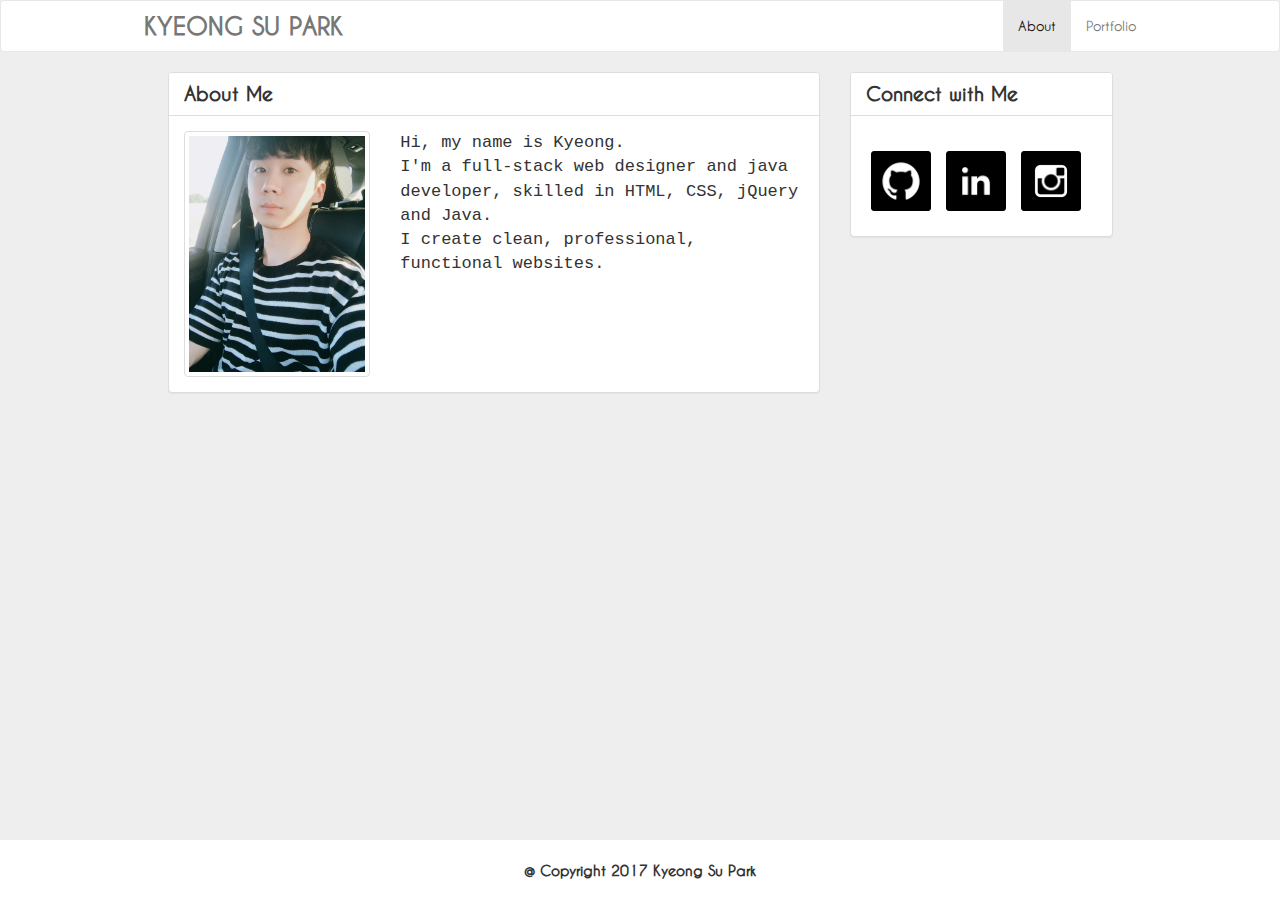
<file: about.html>
<!DOCTYPE html>
<html lang="en">
  <head>
    <meta charset="utf-8">
    <meta http-equiv="X-UA-Compatible" content="IE=edge">
    <meta name="viewport" content="width=device-width, initial-scale=1">

    <title>Kyeong Su Park | About</title>

    <link rel="stylesheet" href="https://maxcdn.bootstrapcdn.com/bootstrap/3.3.7/css/bootstrap.min.css" integrity="sha384-BVYiiSIFeK1dGmJRAkycuHAHRg32OmUcww7on3RYdg4Va+PmSTsz/K68vbdEjh4u" crossorigin="anonymous">
    <link rel="stylesheet" type="text/css" href="assets/css/style.css">
  </head>
  <body>
	<nav class="navbar navbar-default navbar-custom">
  		<div class="container-fluid">
		    <div class="navbar-header">
		      <a class="navbar-brand title" href="index.html">Kyeong Su Park</a>
		    </div>
		    <ul class="nav navbar-nav navbar-right">
		      <li class="active"><a href="about.html">About</a></li>
		      <li><a href="portfolio.html">Portfolio</a></li>
		    </ul>
  		</div>
	</nav>

	<div class="container">
	    <div class="row">
	    			  <div class="col-md-1">
		  </div>
	      <div class="col-md-7">
	        <div class="panel panel-default">
	          <div class="panel-heading panel-heading-custom">
	            <h3 class="panel-title">About Me</h3>
	          </div>
	          <div class="panel-body">
	            <div class="row">
	            	<div class="col-md-4">
						<a href="#" class="thumbnail">
      						<img src="assets/images/profile.jpg" alt="...">
    					</a>
	            	</div>
	            	<div class="col-md-8">
						<p id="introduce">
							Hi, my name is Kyeong.<br>
							I'm a full-stack web designer and java developer, skilled in HTML, CSS, jQuery and Java.<br>
							I create clean, professional, functional websites.
						</p>
	            	</div>
	            </div>
	          </div>
	        </div>
	      </div>

	      <div class="col-md-3">
	        <div class="panel panel-default">
	          <div class="panel-heading panel-heading-custom">
	            <h3 class="panel-title">Connect with Me</h3>
	          </div>
	          <div class="panel-body aside">
	            <p>
					<a href="https://github.com/ksp499">
						<img src="assets/images/github-icon.png" width="60px" height="60px">
					</a>
					<a href="https://www.linkedin.com/in/kyeong-park-90/">
						<img src="assets/images/linkedin-icon.png" width="60px" height="60px">
					</a>
					<a href="https://www.instagram.com/dypk.90">
						<img src="assets/images/instagram-icon.png" width="60px" height="60px">
					</a>
				</p>
	          </div>
	        </div>
	      </div>
	    </div>
	</div>
	
	<footer class="index-footer">
		<div class="container">
			<p class="text-muted"> @ Copyright 2017 Kyeong Su Park </p>
		</div>
	</footer>

  </body>
</html>
</file>
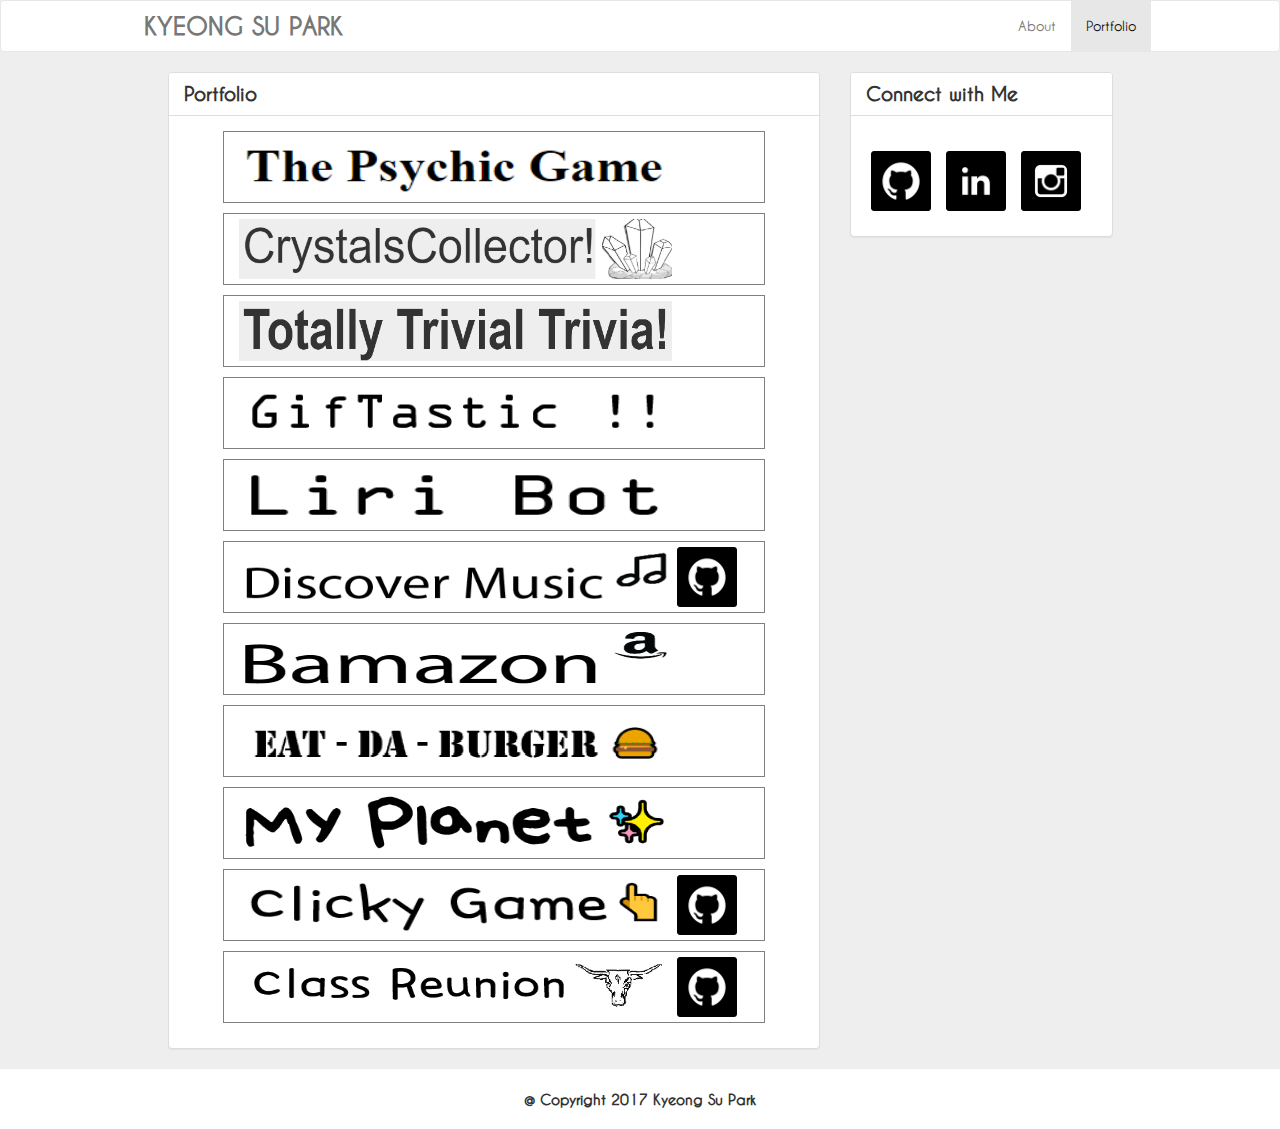
<file: portfolio.html>
<!DOCTYPE html>
<html lang="en">
  <head>
    <meta charset="utf-8">
    <meta http-equiv="X-UA-Compatible" content="IE=edge">
    <meta name="viewport" content="width=device-width, initial-scale=1">

    <title>Kyeong Su Park | Portfolio</title>

    <link rel="stylesheet" href="https://maxcdn.bootstrapcdn.com/bootstrap/3.3.7/css/bootstrap.min.css" integrity="sha384-BVYiiSIFeK1dGmJRAkycuHAHRg32OmUcww7on3RYdg4Va+PmSTsz/K68vbdEjh4u" crossorigin="anonymous">
    <link rel="stylesheet" type="text/css" href="assets/css/style.css">
  </head>
  <body>
    <nav class="navbar navbar-default navbar-custom">
        <div class="container-fluid">
          <div class="navbar-header">
            <a class="navbar-brand" href="index.html">Kyeong Su Park</a>
          </div>
          <ul class="nav navbar-nav navbar-right">
            <li><a href="about.html">About</a></li>
            <li class="active"><a href="portfolio.html">Portfolio</a></li>
          </ul>
        </div>
    </nav>

    <div class="container">
      <div class="row">
              <div class="col-md-1">
      </div>
        <div class="col-md-7">
          <div class="panel panel-default">
            <div class="panel-heading panel-heading-custom">
              <h3 class="panel-title">Portfolio</h3>
            </div>
            <div class="panel-body images">

              <div class="row">
                <div class="col-md-1">
                </div>
                <div class="col-md-10 image-div">
                  <a href="https://github.com/ksp499/Psychic-Game" class="">
                  <img class="img img_one" src="assets/images/psychic-game-title.png" />
                  </a>
                </div>
                <div class="col-md-1">
                </div>
              </div>

              <div class="row">
                <div class="col-md-1">
                </div>
                <div class="col-md-10 image-div">
                  <a href="https://github.com/ksp499/Crystals-Collector" class="">
                  <img class="img img_one" src="assets/images/crystals-collector-title.png" />
                  </a>
                </div>
                <div class="col-md-1">
                </div>
              </div>

              <div class="row">
                <div class="col-md-1">
                </div>
                <div class="col-md-10 image-div">
                  <a href="https://github.com/ksp499/TriviaGame" class="">
                  <img class="img img_one" src="assets/images/trivia-game-title.png" />
                  </a>
                </div>
                <div class="col-md-1">
                </div>
              </div>

              <div class="row">
                <div class="col-md-1">
                </div>
                <div class="col-md-10 image-div">
                  <a href="https://github.com/ksp499/GifTastic" class="">
                  <img class="img img_one" src="assets/images/giftastic-title.png" />
                  </a>
                </div>
                <div class="col-md-1">
                </div>
              </div>

              <div class="row">
                <div class="col-md-1">
                </div>
                <div class="col-md-10 image-div">
                  <a href="https://github.com/ksp499/liri-node-app" class="">
                  <img class="img img_one" src="assets/images/liribot-title.png" />
                  </a>
                </div>
                <div class="col-md-1">
                </div>
              </div>

              <div class="row">
                <div class="col-md-1">
                </div>
                <div class="col-md-10 image-div">
                  <a href="https://ksp499.github.io/Discover-Music/" class="">
                  <img class="img img_one" src="assets/images/discover-music-title.png" />
                  </a>
                  <a href="https://github.com/ksp499/Discover-Music">
                    <img src="assets/images/github-icon.png" width="60px" height="60px">
                  </a>
                </div>
                <div class="col-md-1">
                </div>
              </div>

              <div class="row">
                <div class="col-md-1">
                </div>
                <div class="col-md-10 image-div">
                  <a href="https://github.com/ksp499/Bamazon" class="">
                  <img class="img img_one" src="assets/images/bamazon-title.png" />
                  </a>
                </div>
                <div class="col-md-1">
                </div>
              </div>

              <div class="row">
                <div class="col-md-1">
                </div>
                <div class="col-md-10 image-div">
                  <a href="https://github.com/ksp499/Eat-Da-Burger" class="">
                  <img class="img img_one" src="assets/images/burger-title.png" />
                  </a>
                </div>
                <div class="col-md-1">
                </div>
              </div>

              <div class="row">
                <div class="col-md-1">
                </div>
                <div class="col-md-10 image-div">
                  <a href="https://github.com/ksp499/My-Planet" class="">
                  <img class="img img_one" src="assets/images/my-planet-title.png" />
                  </a>
                </div>
                <div class="col-md-1">
                </div>
              </div>

              <div class="row">
                <div class="col-md-1">
                </div>
                <div class="col-md-10 image-div">
                  <a href="https://ancient-beyond-74040.herokuapp.com/" class="">
                  <img class="img img_one" src="assets/images/clicky-game-title.png" />
                  </a>
                  <a href="https://github.com/ksp499/clicky-game">
                    <img src="assets/images/github-icon.png" width="60px" height="60px">
                  </a>
                </div>
                <div class="col-md-1">
                </div>
              </div>

              <div class="row">
                <div class="col-md-1">
                </div>
                <div class="col-md-10 image-div">
                  <a href="https://class-reunion.herokuapp.com/" class="">
                  <img class="img img_one" src="assets/images/class-reunion-title.png" />
                  </a>
                  <a href="https://github.com/ksp499/ClassReunionv2">
                    <img src="assets/images/github-icon.png" width="60px" height="60px">
                  </a>
                </div>
                <div class="col-md-1">
                </div>
              </div>

            </div>
          </div>
        </div>

        <div class="col-md-3">
          <div class="panel panel-default">
            <div class="panel-heading panel-heading-custom">
              <h3 class="panel-title">Connect with Me</h3>
            </div>
            <div class="panel-body aside">
              <p>
          <a href="https://github.com/ksp499">
            <img src="assets/images/github-icon.png" width="60px" height="60px">
          </a>
          <a href="https://www.linkedin.com/in/kyeong-park-90/">
            <img src="assets/images/linkedin-icon.png" width="60px" height="60px">
          </a>
          <a href="https://www.instagram.com/dypk.90">
            <img src="assets/images/instagram-icon.png" width="60px" height="60px">
          </a>
        </p>
            </div>
          </div>
        </div>
      </div>
  </div>

  <footer class="footer">
    <div class="container">
      <p class="text-muted"> @ Copyright 2017 Kyeong Su Park </p>
    </div>
  </footer>

  </body>
</html>
</file>
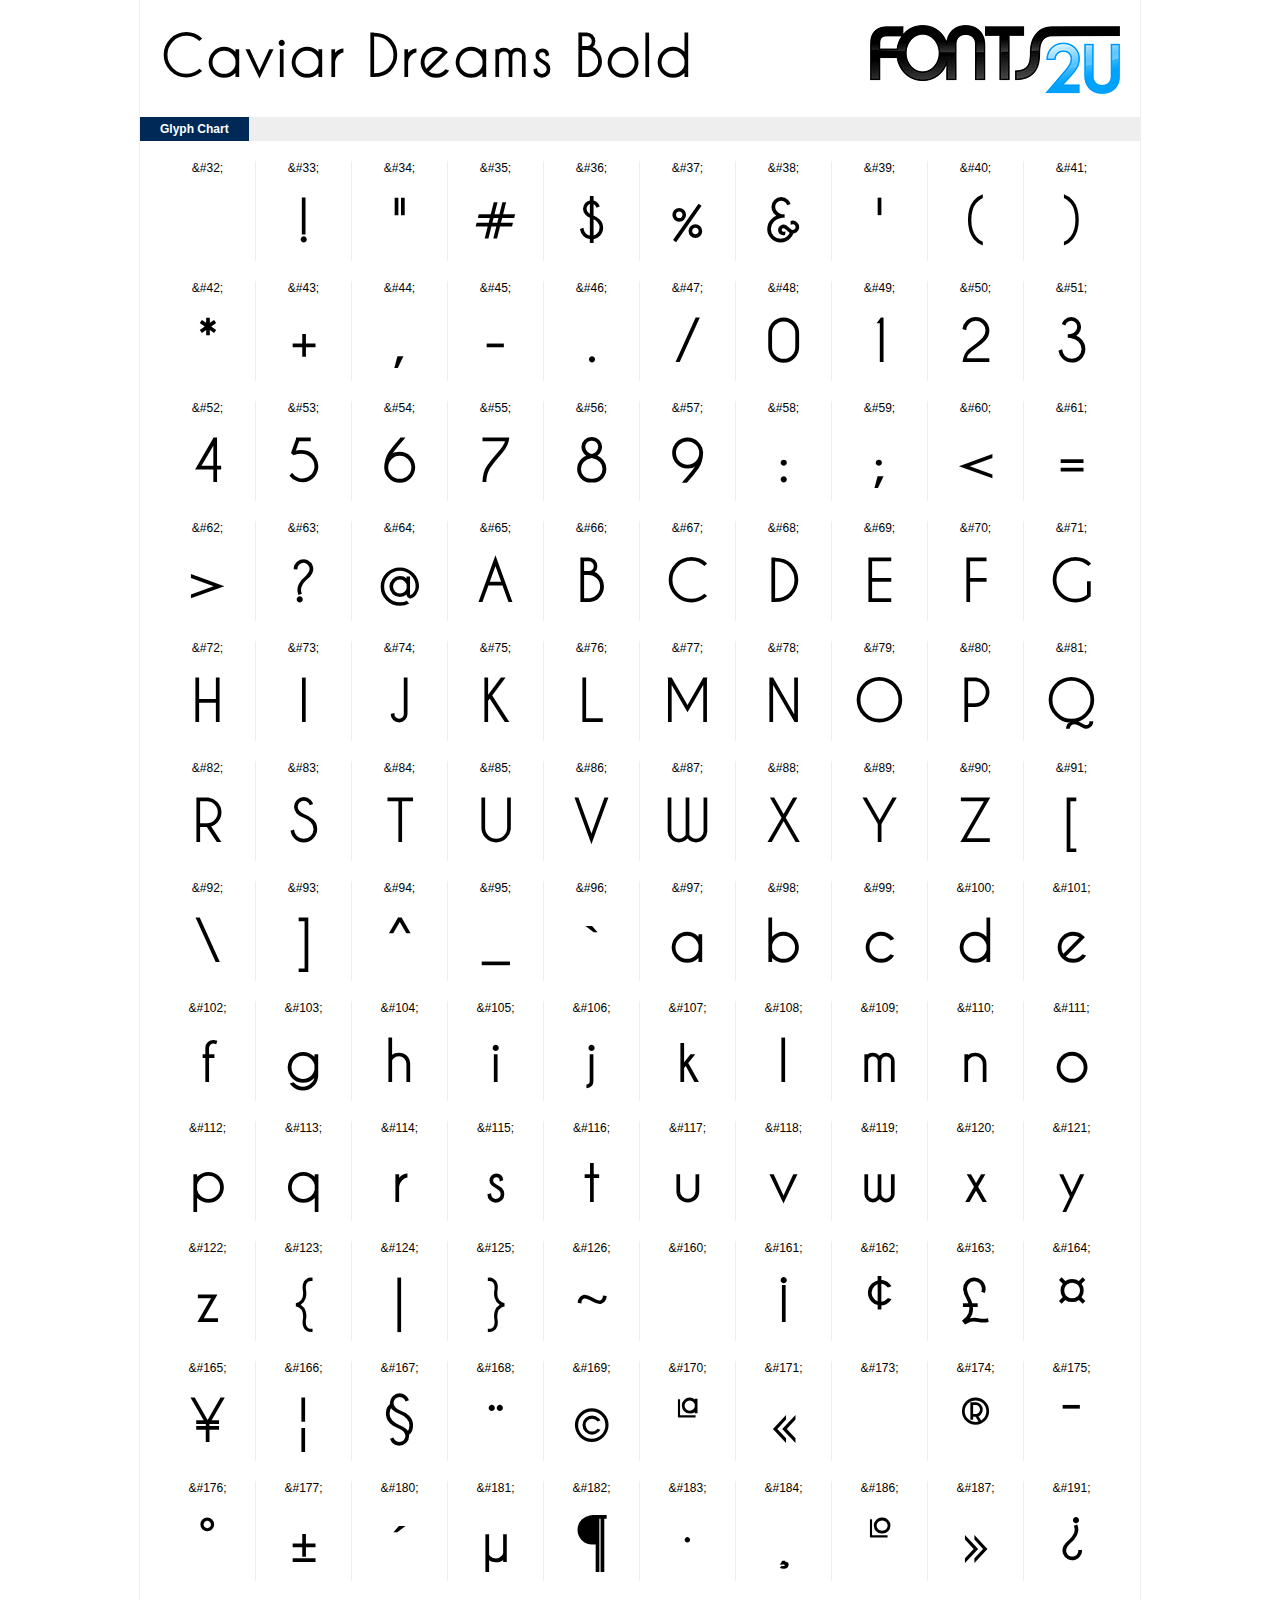
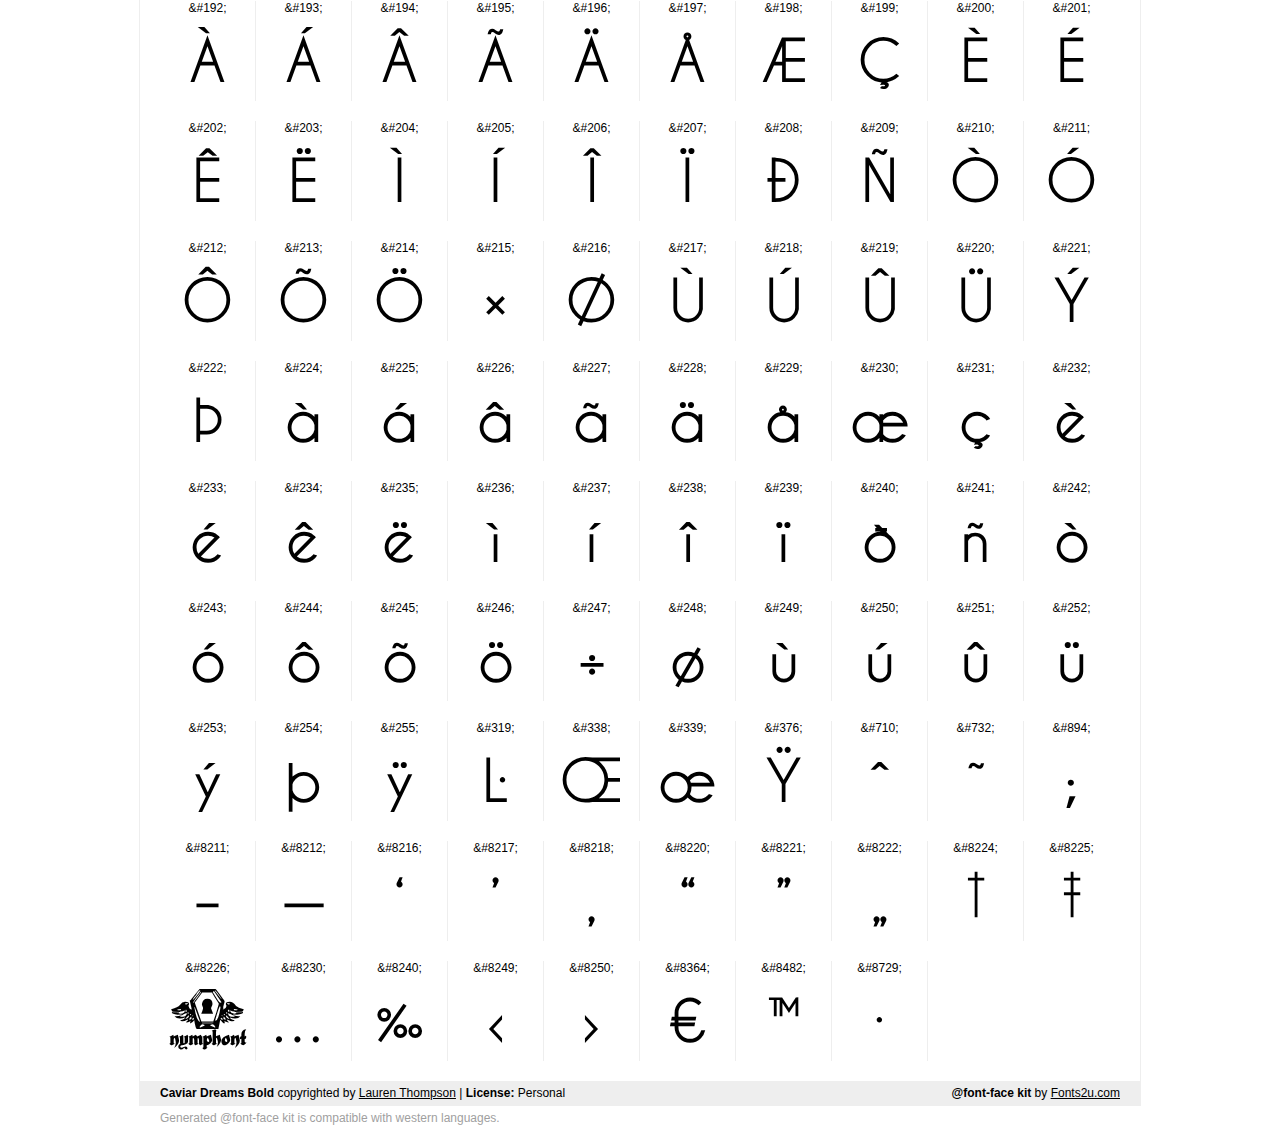
<file: assets/caviar_dreams_bold/Caviar_Dreams_Bold/demo.html>
﻿<!DOCTYPE html PUBLIC "-//W3C//DTD XHTML 1.0 Strict//EN" "http://www.w3.org/TR/xhtml1/DTD/xhtml1-strict.dtd"> 

<html xmlns="http://www.w3.org/1999/xhtml"> 

  <head> 

    <title>Caviar Dreams Bold @font-face kit sample</title> 
    <meta http-equiv="Content-Type" content="text/html; charset=utf-8" />
    
    <style media="screen" type="text/css">/*<![CDATA[*/@import 'stylesheet.css';/*]]>*/</style>
    <style media="screen" type="text/css">/*<![CDATA[*/@import 'demo-files/demo.css';/*]]>*/</style>
    <style type="text/css">#title,#glyphs p{font-family:"Caviar Dreams Bold"}</style>

 </head> 
 
<body> 

	<div id="wrapper">
		<div id="title">
			Caviar Dreams Bold		</div>
		<div id="logo">
			<a href="http://www.fonts2u.com" target="_blank"><img src="demo-files/fonts2u_logo.gif" width="250" height="69" alt="Fonts2u.com logo" /></a>
		</div>
		<div class="clr"></div>

		<div id="menu">
			<ul>
				<li class="selected"><a href="#glyphs">Glyph Chart</a></li>
			<ul>
			<div class="clr"></div>
		</div>

		<div id="content">
			
			<div id="glyphs">
				﻿<div class="g">&amp;#32;<p> </p></div>﻿<div class="g">&amp;#33;<p>!</p></div>﻿<div class="g">&amp;#34;<p>"</p></div>﻿<div class="g">&amp;#35;<p>#</p></div>﻿<div class="g">&amp;#36;<p>$</p></div>﻿<div class="g">&amp;#37;<p>%</p></div>﻿<div class="g">&amp;#38;<p>&</p></div>﻿<div class="g">&amp;#39;<p>'</p></div>﻿<div class="g">&amp;#40;<p>(</p></div>﻿<div class="g noborder">&amp;#41;<p>)</p></div><div class="clr"></div>﻿<div class="g">&amp;#42;<p>*</p></div>﻿<div class="g">&amp;#43;<p>+</p></div>﻿<div class="g">&amp;#44;<p>,</p></div>﻿<div class="g">&amp;#45;<p>-</p></div>﻿<div class="g">&amp;#46;<p>.</p></div>﻿<div class="g">&amp;#47;<p>/</p></div>﻿<div class="g">&amp;#48;<p>0</p></div>﻿<div class="g">&amp;#49;<p>1</p></div>﻿<div class="g">&amp;#50;<p>2</p></div>﻿<div class="g noborder">&amp;#51;<p>3</p></div><div class="clr"></div>﻿<div class="g">&amp;#52;<p>4</p></div>﻿<div class="g">&amp;#53;<p>5</p></div>﻿<div class="g">&amp;#54;<p>6</p></div>﻿<div class="g">&amp;#55;<p>7</p></div>﻿<div class="g">&amp;#56;<p>8</p></div>﻿<div class="g">&amp;#57;<p>9</p></div>﻿<div class="g">&amp;#58;<p>:</p></div>﻿<div class="g">&amp;#59;<p>;</p></div>﻿<div class="g">&amp;#60;<p><</p></div>﻿<div class="g noborder">&amp;#61;<p>=</p></div><div class="clr"></div>﻿<div class="g">&amp;#62;<p>></p></div>﻿<div class="g">&amp;#63;<p>?</p></div>﻿<div class="g">&amp;#64;<p>@</p></div>﻿<div class="g">&amp;#65;<p>A</p></div>﻿<div class="g">&amp;#66;<p>B</p></div>﻿<div class="g">&amp;#67;<p>C</p></div>﻿<div class="g">&amp;#68;<p>D</p></div>﻿<div class="g">&amp;#69;<p>E</p></div>﻿<div class="g">&amp;#70;<p>F</p></div>﻿<div class="g noborder">&amp;#71;<p>G</p></div><div class="clr"></div>﻿<div class="g">&amp;#72;<p>H</p></div>﻿<div class="g">&amp;#73;<p>I</p></div>﻿<div class="g">&amp;#74;<p>J</p></div>﻿<div class="g">&amp;#75;<p>K</p></div>﻿<div class="g">&amp;#76;<p>L</p></div>﻿<div class="g">&amp;#77;<p>M</p></div>﻿<div class="g">&amp;#78;<p>N</p></div>﻿<div class="g">&amp;#79;<p>O</p></div>﻿<div class="g">&amp;#80;<p>P</p></div>﻿<div class="g noborder">&amp;#81;<p>Q</p></div><div class="clr"></div>﻿<div class="g">&amp;#82;<p>R</p></div>﻿<div class="g">&amp;#83;<p>S</p></div>﻿<div class="g">&amp;#84;<p>T</p></div>﻿<div class="g">&amp;#85;<p>U</p></div>﻿<div class="g">&amp;#86;<p>V</p></div>﻿<div class="g">&amp;#87;<p>W</p></div>﻿<div class="g">&amp;#88;<p>X</p></div>﻿<div class="g">&amp;#89;<p>Y</p></div>﻿<div class="g">&amp;#90;<p>Z</p></div>﻿<div class="g noborder">&amp;#91;<p>[</p></div><div class="clr"></div>﻿<div class="g">&amp;#92;<p>\</p></div>﻿<div class="g">&amp;#93;<p>]</p></div>﻿<div class="g">&amp;#94;<p>^</p></div>﻿<div class="g">&amp;#95;<p>_</p></div>﻿<div class="g">&amp;#96;<p>`</p></div>﻿<div class="g">&amp;#97;<p>a</p></div>﻿<div class="g">&amp;#98;<p>b</p></div>﻿<div class="g">&amp;#99;<p>c</p></div>﻿<div class="g">&amp;#100;<p>d</p></div>﻿<div class="g noborder">&amp;#101;<p>e</p></div><div class="clr"></div>﻿<div class="g">&amp;#102;<p>f</p></div>﻿<div class="g">&amp;#103;<p>g</p></div>﻿<div class="g">&amp;#104;<p>h</p></div>﻿<div class="g">&amp;#105;<p>i</p></div>﻿<div class="g">&amp;#106;<p>j</p></div>﻿<div class="g">&amp;#107;<p>k</p></div>﻿<div class="g">&amp;#108;<p>l</p></div>﻿<div class="g">&amp;#109;<p>m</p></div>﻿<div class="g">&amp;#110;<p>n</p></div>﻿<div class="g noborder">&amp;#111;<p>o</p></div><div class="clr"></div>﻿<div class="g">&amp;#112;<p>p</p></div>﻿<div class="g">&amp;#113;<p>q</p></div>﻿<div class="g">&amp;#114;<p>r</p></div>﻿<div class="g">&amp;#115;<p>s</p></div>﻿<div class="g">&amp;#116;<p>t</p></div>﻿<div class="g">&amp;#117;<p>u</p></div>﻿<div class="g">&amp;#118;<p>v</p></div>﻿<div class="g">&amp;#119;<p>w</p></div>﻿<div class="g">&amp;#120;<p>x</p></div>﻿<div class="g noborder">&amp;#121;<p>y</p></div><div class="clr"></div>﻿<div class="g">&amp;#122;<p>z</p></div>﻿<div class="g">&amp;#123;<p>{</p></div>﻿<div class="g">&amp;#124;<p>|</p></div>﻿<div class="g">&amp;#125;<p>}</p></div>﻿<div class="g">&amp;#126;<p>~</p></div>﻿<div class="g">&amp;#160;<p> </p></div>﻿<div class="g">&amp;#161;<p>¡</p></div>﻿<div class="g">&amp;#162;<p>¢</p></div>﻿<div class="g">&amp;#163;<p>£</p></div>﻿<div class="g noborder">&amp;#164;<p>¤</p></div><div class="clr"></div>﻿<div class="g">&amp;#165;<p>¥</p></div>﻿<div class="g">&amp;#166;<p>¦</p></div>﻿<div class="g">&amp;#167;<p>§</p></div>﻿<div class="g">&amp;#168;<p>¨</p></div>﻿<div class="g">&amp;#169;<p>©</p></div>﻿<div class="g">&amp;#170;<p>ª</p></div>﻿<div class="g">&amp;#171;<p>«</p></div>﻿<div class="g">&amp;#173;<p>­</p></div>﻿<div class="g">&amp;#174;<p>®</p></div>﻿<div class="g noborder">&amp;#175;<p>¯</p></div><div class="clr"></div>﻿<div class="g">&amp;#176;<p>°</p></div>﻿<div class="g">&amp;#177;<p>±</p></div>﻿<div class="g">&amp;#180;<p>´</p></div>﻿<div class="g">&amp;#181;<p>µ</p></div>﻿<div class="g">&amp;#182;<p>¶</p></div>﻿<div class="g">&amp;#183;<p>·</p></div>﻿<div class="g">&amp;#184;<p>¸</p></div>﻿<div class="g">&amp;#186;<p>º</p></div>﻿<div class="g">&amp;#187;<p>»</p></div>﻿<div class="g noborder">&amp;#191;<p>¿</p></div><div class="clr"></div>﻿<div class="g">&amp;#192;<p>À</p></div>﻿<div class="g">&amp;#193;<p>Á</p></div>﻿<div class="g">&amp;#194;<p>Â</p></div>﻿<div class="g">&amp;#195;<p>Ã</p></div>﻿<div class="g">&amp;#196;<p>Ä</p></div>﻿<div class="g">&amp;#197;<p>Å</p></div>﻿<div class="g">&amp;#198;<p>Æ</p></div>﻿<div class="g">&amp;#199;<p>Ç</p></div>﻿<div class="g">&amp;#200;<p>È</p></div>﻿<div class="g noborder">&amp;#201;<p>É</p></div><div class="clr"></div>﻿<div class="g">&amp;#202;<p>Ê</p></div>﻿<div class="g">&amp;#203;<p>Ë</p></div>﻿<div class="g">&amp;#204;<p>Ì</p></div>﻿<div class="g">&amp;#205;<p>Í</p></div>﻿<div class="g">&amp;#206;<p>Î</p></div>﻿<div class="g">&amp;#207;<p>Ï</p></div>﻿<div class="g">&amp;#208;<p>Ð</p></div>﻿<div class="g">&amp;#209;<p>Ñ</p></div>﻿<div class="g">&amp;#210;<p>Ò</p></div>﻿<div class="g noborder">&amp;#211;<p>Ó</p></div><div class="clr"></div>﻿<div class="g">&amp;#212;<p>Ô</p></div>﻿<div class="g">&amp;#213;<p>Õ</p></div>﻿<div class="g">&amp;#214;<p>Ö</p></div>﻿<div class="g">&amp;#215;<p>×</p></div>﻿<div class="g">&amp;#216;<p>Ø</p></div>﻿<div class="g">&amp;#217;<p>Ù</p></div>﻿<div class="g">&amp;#218;<p>Ú</p></div>﻿<div class="g">&amp;#219;<p>Û</p></div>﻿<div class="g">&amp;#220;<p>Ü</p></div>﻿<div class="g noborder">&amp;#221;<p>Ý</p></div><div class="clr"></div>﻿<div class="g">&amp;#222;<p>Þ</p></div>﻿<div class="g">&amp;#224;<p>à</p></div>﻿<div class="g">&amp;#225;<p>á</p></div>﻿<div class="g">&amp;#226;<p>â</p></div>﻿<div class="g">&amp;#227;<p>ã</p></div>﻿<div class="g">&amp;#228;<p>ä</p></div>﻿<div class="g">&amp;#229;<p>å</p></div>﻿<div class="g">&amp;#230;<p>æ</p></div>﻿<div class="g">&amp;#231;<p>ç</p></div>﻿<div class="g noborder">&amp;#232;<p>è</p></div><div class="clr"></div>﻿<div class="g">&amp;#233;<p>é</p></div>﻿<div class="g">&amp;#234;<p>ê</p></div>﻿<div class="g">&amp;#235;<p>ë</p></div>﻿<div class="g">&amp;#236;<p>ì</p></div>﻿<div class="g">&amp;#237;<p>í</p></div>﻿<div class="g">&amp;#238;<p>î</p></div>﻿<div class="g">&amp;#239;<p>ï</p></div>﻿<div class="g">&amp;#240;<p>ð</p></div>﻿<div class="g">&amp;#241;<p>ñ</p></div>﻿<div class="g noborder">&amp;#242;<p>ò</p></div><div class="clr"></div>﻿<div class="g">&amp;#243;<p>ó</p></div>﻿<div class="g">&amp;#244;<p>ô</p></div>﻿<div class="g">&amp;#245;<p>õ</p></div>﻿<div class="g">&amp;#246;<p>ö</p></div>﻿<div class="g">&amp;#247;<p>÷</p></div>﻿<div class="g">&amp;#248;<p>ø</p></div>﻿<div class="g">&amp;#249;<p>ù</p></div>﻿<div class="g">&amp;#250;<p>ú</p></div>﻿<div class="g">&amp;#251;<p>û</p></div>﻿<div class="g noborder">&amp;#252;<p>ü</p></div><div class="clr"></div>﻿<div class="g">&amp;#253;<p>ý</p></div>﻿<div class="g">&amp;#254;<p>þ</p></div>﻿<div class="g">&amp;#255;<p>ÿ</p></div>﻿<div class="g">&amp;#319;<p>Ŀ</p></div>﻿<div class="g">&amp;#338;<p>Œ</p></div>﻿<div class="g">&amp;#339;<p>œ</p></div>﻿<div class="g">&amp;#376;<p>Ÿ</p></div>﻿<div class="g">&amp;#710;<p>ˆ</p></div>﻿<div class="g">&amp;#732;<p>˜</p></div>﻿<div class="g noborder">&amp;#894;<p>;</p></div><div class="clr"></div>﻿<div class="g">&amp;#8211;<p>–</p></div>﻿<div class="g">&amp;#8212;<p>—</p></div>﻿<div class="g">&amp;#8216;<p>‘</p></div>﻿<div class="g">&amp;#8217;<p>’</p></div>﻿<div class="g">&amp;#8218;<p>‚</p></div>﻿<div class="g">&amp;#8220;<p>“</p></div>﻿<div class="g">&amp;#8221;<p>”</p></div>﻿<div class="g">&amp;#8222;<p>„</p></div>﻿<div class="g">&amp;#8224;<p>†</p></div>﻿<div class="g noborder">&amp;#8225;<p>‡</p></div><div class="clr"></div>﻿<div class="g">&amp;#8226;<p>•</p></div>﻿<div class="g">&amp;#8230;<p>…</p></div>﻿<div class="g">&amp;#8240;<p>‰</p></div>﻿<div class="g">&amp;#8249;<p>‹</p></div>﻿<div class="g">&amp;#8250;<p>›</p></div>﻿<div class="g">&amp;#8364;<p>€</p></div>﻿<div class="g">&amp;#8482;<p>™</p></div>﻿<div class="g">&amp;#8729;<p>∙</p></div>			</div>
			
			<div class="clr"></div>

		</div>

		<div id="footer">
			<div id="copyright"><strong>Caviar Dreams Bold</strong> copyrighted by <a href="http://nymphont.blogspot.com" target="_blank">Lauren Thompson</a> | <strong>License:</strong> Personal</div>
			<div id="generated"><strong>@font-face kit</strong> by <a href="http://www.fonts2u.com" target="_blank">Fonts2u.com</a></div>
			<div class="clr"></div>
		</div>
	</div>
	<div id="support">Generated @font-face kit is compatible with western languages.</div>

</body> 

</html>
</file>
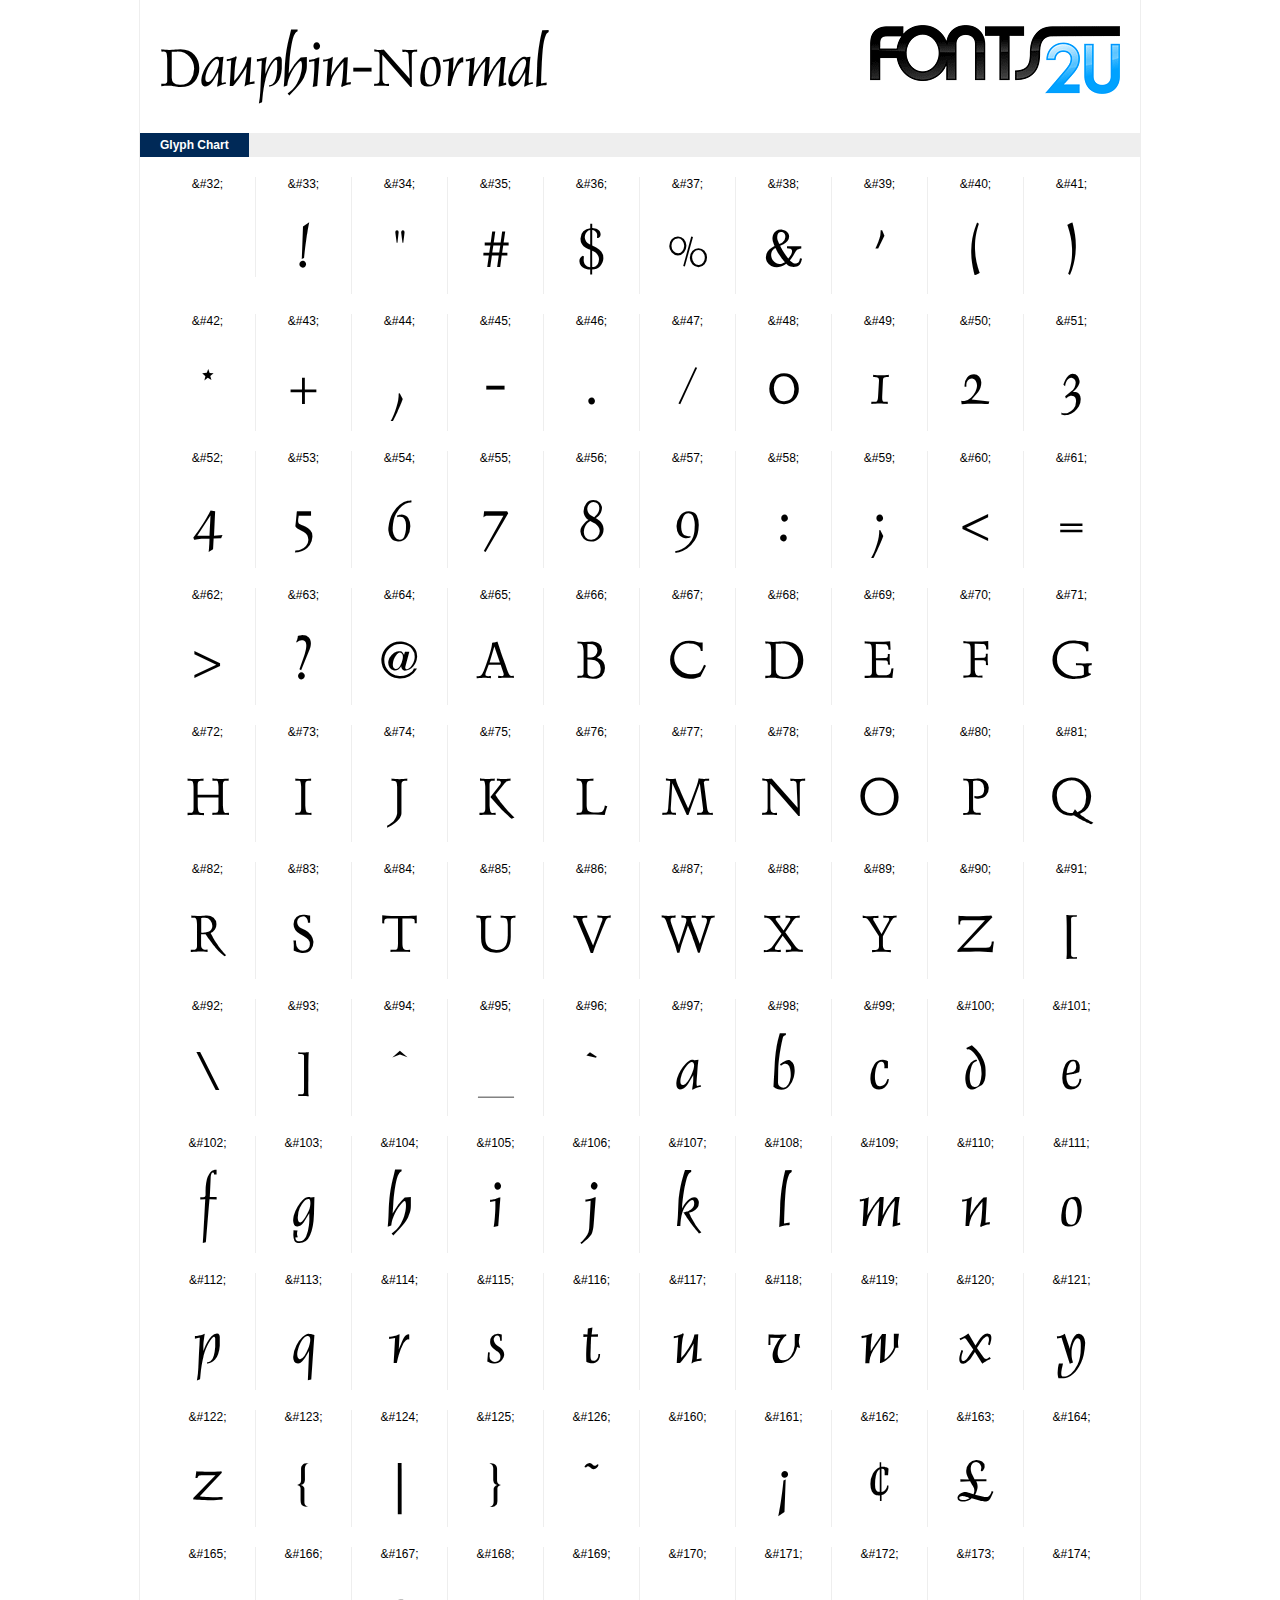
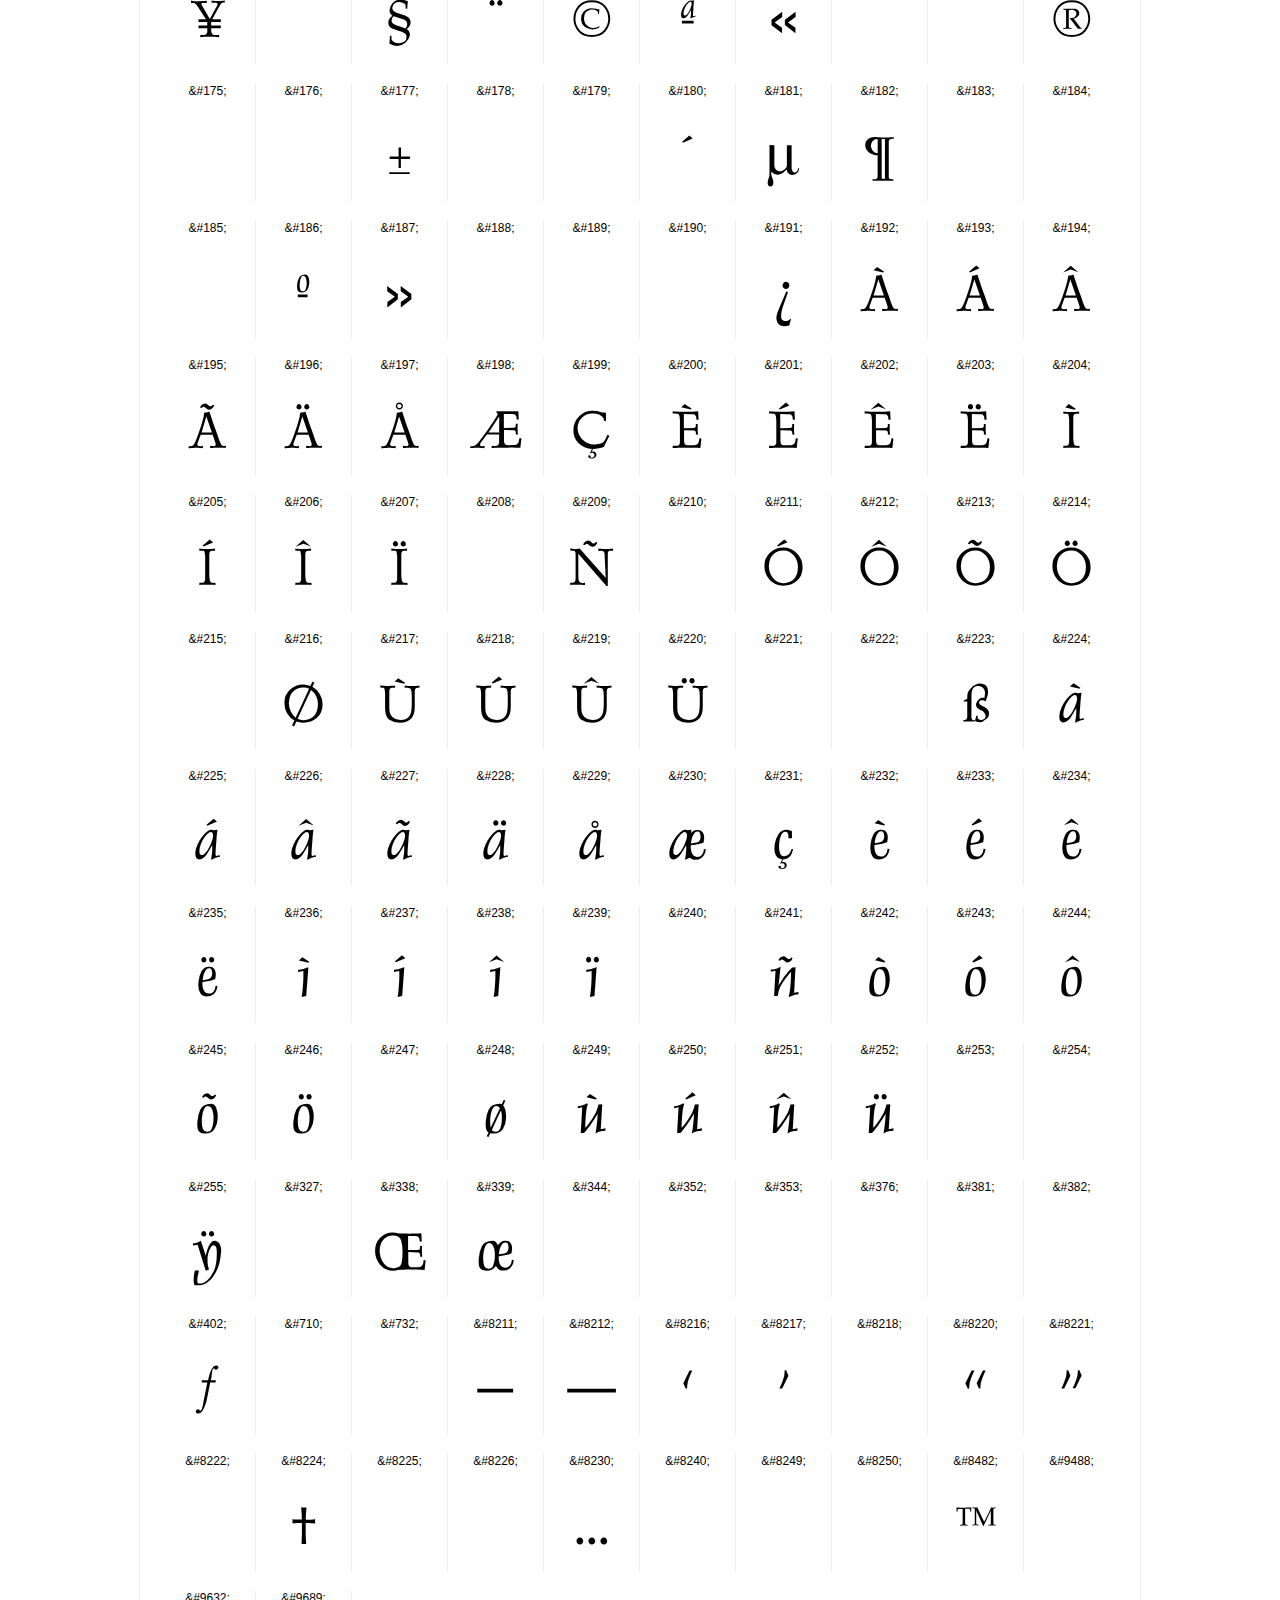
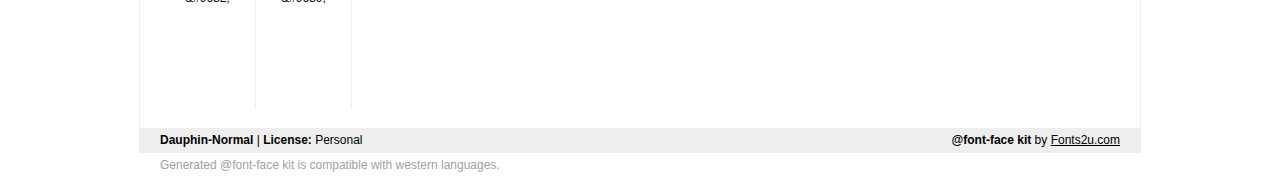
<file: assets/dauphin-normal/Dauphin-Normal/demo.html>
﻿<!DOCTYPE html PUBLIC "-//W3C//DTD XHTML 1.0 Strict//EN" "http://www.w3.org/TR/xhtml1/DTD/xhtml1-strict.dtd"> 

<html xmlns="http://www.w3.org/1999/xhtml"> 

  <head> 

    <title>Dauphin-Normal @font-face kit sample</title> 
    <meta http-equiv="Content-Type" content="text/html; charset=utf-8" />
    
    <style media="screen" type="text/css">/*<![CDATA[*/@import 'stylesheet.css';/*]]>*/</style>
    <style media="screen" type="text/css">/*<![CDATA[*/@import 'demo-files/demo.css';/*]]>*/</style>
    <style type="text/css">#title,#glyphs p{font-family:"Dauphin-Normal"}</style>

 </head> 
 
<body> 

	<div id="wrapper">
		<div id="title">
			Dauphin-Normal		</div>
		<div id="logo">
			<a href="http://www.fonts2u.com" target="_blank"><img src="demo-files/fonts2u_logo.gif" width="250" height="69" alt="Fonts2u.com logo" /></a>
		</div>
		<div class="clr"></div>

		<div id="menu">
			<ul>
				<li class="selected"><a href="#glyphs">Glyph Chart</a></li>
			<ul>
			<div class="clr"></div>
		</div>

		<div id="content">
			
			<div id="glyphs">
				﻿<div class="g">&amp;#32;<p> </p></div>﻿<div class="g">&amp;#33;<p>!</p></div>﻿<div class="g">&amp;#34;<p>"</p></div>﻿<div class="g">&amp;#35;<p>#</p></div>﻿<div class="g">&amp;#36;<p>$</p></div>﻿<div class="g">&amp;#37;<p>%</p></div>﻿<div class="g">&amp;#38;<p>&</p></div>﻿<div class="g">&amp;#39;<p>'</p></div>﻿<div class="g">&amp;#40;<p>(</p></div>﻿<div class="g noborder">&amp;#41;<p>)</p></div><div class="clr"></div>﻿<div class="g">&amp;#42;<p>*</p></div>﻿<div class="g">&amp;#43;<p>+</p></div>﻿<div class="g">&amp;#44;<p>,</p></div>﻿<div class="g">&amp;#45;<p>-</p></div>﻿<div class="g">&amp;#46;<p>.</p></div>﻿<div class="g">&amp;#47;<p>/</p></div>﻿<div class="g">&amp;#48;<p>0</p></div>﻿<div class="g">&amp;#49;<p>1</p></div>﻿<div class="g">&amp;#50;<p>2</p></div>﻿<div class="g noborder">&amp;#51;<p>3</p></div><div class="clr"></div>﻿<div class="g">&amp;#52;<p>4</p></div>﻿<div class="g">&amp;#53;<p>5</p></div>﻿<div class="g">&amp;#54;<p>6</p></div>﻿<div class="g">&amp;#55;<p>7</p></div>﻿<div class="g">&amp;#56;<p>8</p></div>﻿<div class="g">&amp;#57;<p>9</p></div>﻿<div class="g">&amp;#58;<p>:</p></div>﻿<div class="g">&amp;#59;<p>;</p></div>﻿<div class="g">&amp;#60;<p><</p></div>﻿<div class="g noborder">&amp;#61;<p>=</p></div><div class="clr"></div>﻿<div class="g">&amp;#62;<p>></p></div>﻿<div class="g">&amp;#63;<p>?</p></div>﻿<div class="g">&amp;#64;<p>@</p></div>﻿<div class="g">&amp;#65;<p>A</p></div>﻿<div class="g">&amp;#66;<p>B</p></div>﻿<div class="g">&amp;#67;<p>C</p></div>﻿<div class="g">&amp;#68;<p>D</p></div>﻿<div class="g">&amp;#69;<p>E</p></div>﻿<div class="g">&amp;#70;<p>F</p></div>﻿<div class="g noborder">&amp;#71;<p>G</p></div><div class="clr"></div>﻿<div class="g">&amp;#72;<p>H</p></div>﻿<div class="g">&amp;#73;<p>I</p></div>﻿<div class="g">&amp;#74;<p>J</p></div>﻿<div class="g">&amp;#75;<p>K</p></div>﻿<div class="g">&amp;#76;<p>L</p></div>﻿<div class="g">&amp;#77;<p>M</p></div>﻿<div class="g">&amp;#78;<p>N</p></div>﻿<div class="g">&amp;#79;<p>O</p></div>﻿<div class="g">&amp;#80;<p>P</p></div>﻿<div class="g noborder">&amp;#81;<p>Q</p></div><div class="clr"></div>﻿<div class="g">&amp;#82;<p>R</p></div>﻿<div class="g">&amp;#83;<p>S</p></div>﻿<div class="g">&amp;#84;<p>T</p></div>﻿<div class="g">&amp;#85;<p>U</p></div>﻿<div class="g">&amp;#86;<p>V</p></div>﻿<div class="g">&amp;#87;<p>W</p></div>﻿<div class="g">&amp;#88;<p>X</p></div>﻿<div class="g">&amp;#89;<p>Y</p></div>﻿<div class="g">&amp;#90;<p>Z</p></div>﻿<div class="g noborder">&amp;#91;<p>[</p></div><div class="clr"></div>﻿<div class="g">&amp;#92;<p>\</p></div>﻿<div class="g">&amp;#93;<p>]</p></div>﻿<div class="g">&amp;#94;<p>^</p></div>﻿<div class="g">&amp;#95;<p>_</p></div>﻿<div class="g">&amp;#96;<p>`</p></div>﻿<div class="g">&amp;#97;<p>a</p></div>﻿<div class="g">&amp;#98;<p>b</p></div>﻿<div class="g">&amp;#99;<p>c</p></div>﻿<div class="g">&amp;#100;<p>d</p></div>﻿<div class="g noborder">&amp;#101;<p>e</p></div><div class="clr"></div>﻿<div class="g">&amp;#102;<p>f</p></div>﻿<div class="g">&amp;#103;<p>g</p></div>﻿<div class="g">&amp;#104;<p>h</p></div>﻿<div class="g">&amp;#105;<p>i</p></div>﻿<div class="g">&amp;#106;<p>j</p></div>﻿<div class="g">&amp;#107;<p>k</p></div>﻿<div class="g">&amp;#108;<p>l</p></div>﻿<div class="g">&amp;#109;<p>m</p></div>﻿<div class="g">&amp;#110;<p>n</p></div>﻿<div class="g noborder">&amp;#111;<p>o</p></div><div class="clr"></div>﻿<div class="g">&amp;#112;<p>p</p></div>﻿<div class="g">&amp;#113;<p>q</p></div>﻿<div class="g">&amp;#114;<p>r</p></div>﻿<div class="g">&amp;#115;<p>s</p></div>﻿<div class="g">&amp;#116;<p>t</p></div>﻿<div class="g">&amp;#117;<p>u</p></div>﻿<div class="g">&amp;#118;<p>v</p></div>﻿<div class="g">&amp;#119;<p>w</p></div>﻿<div class="g">&amp;#120;<p>x</p></div>﻿<div class="g noborder">&amp;#121;<p>y</p></div><div class="clr"></div>﻿<div class="g">&amp;#122;<p>z</p></div>﻿<div class="g">&amp;#123;<p>{</p></div>﻿<div class="g">&amp;#124;<p>|</p></div>﻿<div class="g">&amp;#125;<p>}</p></div>﻿<div class="g">&amp;#126;<p>~</p></div>﻿<div class="g">&amp;#160;<p> </p></div>﻿<div class="g">&amp;#161;<p>¡</p></div>﻿<div class="g">&amp;#162;<p>¢</p></div>﻿<div class="g">&amp;#163;<p>£</p></div>﻿<div class="g noborder">&amp;#164;<p>¤</p></div><div class="clr"></div>﻿<div class="g">&amp;#165;<p>¥</p></div>﻿<div class="g">&amp;#166;<p>¦</p></div>﻿<div class="g">&amp;#167;<p>§</p></div>﻿<div class="g">&amp;#168;<p>¨</p></div>﻿<div class="g">&amp;#169;<p>©</p></div>﻿<div class="g">&amp;#170;<p>ª</p></div>﻿<div class="g">&amp;#171;<p>«</p></div>﻿<div class="g">&amp;#172;<p>¬</p></div>﻿<div class="g">&amp;#173;<p>­</p></div>﻿<div class="g noborder">&amp;#174;<p>®</p></div><div class="clr"></div>﻿<div class="g">&amp;#175;<p>¯</p></div>﻿<div class="g">&amp;#176;<p>°</p></div>﻿<div class="g">&amp;#177;<p>±</p></div>﻿<div class="g">&amp;#178;<p>²</p></div>﻿<div class="g">&amp;#179;<p>³</p></div>﻿<div class="g">&amp;#180;<p>´</p></div>﻿<div class="g">&amp;#181;<p>µ</p></div>﻿<div class="g">&amp;#182;<p>¶</p></div>﻿<div class="g">&amp;#183;<p>·</p></div>﻿<div class="g noborder">&amp;#184;<p>¸</p></div><div class="clr"></div>﻿<div class="g">&amp;#185;<p>¹</p></div>﻿<div class="g">&amp;#186;<p>º</p></div>﻿<div class="g">&amp;#187;<p>»</p></div>﻿<div class="g">&amp;#188;<p>¼</p></div>﻿<div class="g">&amp;#189;<p>½</p></div>﻿<div class="g">&amp;#190;<p>¾</p></div>﻿<div class="g">&amp;#191;<p>¿</p></div>﻿<div class="g">&amp;#192;<p>À</p></div>﻿<div class="g">&amp;#193;<p>Á</p></div>﻿<div class="g noborder">&amp;#194;<p>Â</p></div><div class="clr"></div>﻿<div class="g">&amp;#195;<p>Ã</p></div>﻿<div class="g">&amp;#196;<p>Ä</p></div>﻿<div class="g">&amp;#197;<p>Å</p></div>﻿<div class="g">&amp;#198;<p>Æ</p></div>﻿<div class="g">&amp;#199;<p>Ç</p></div>﻿<div class="g">&amp;#200;<p>È</p></div>﻿<div class="g">&amp;#201;<p>É</p></div>﻿<div class="g">&amp;#202;<p>Ê</p></div>﻿<div class="g">&amp;#203;<p>Ë</p></div>﻿<div class="g noborder">&amp;#204;<p>Ì</p></div><div class="clr"></div>﻿<div class="g">&amp;#205;<p>Í</p></div>﻿<div class="g">&amp;#206;<p>Î</p></div>﻿<div class="g">&amp;#207;<p>Ï</p></div>﻿<div class="g">&amp;#208;<p>Ð</p></div>﻿<div class="g">&amp;#209;<p>Ñ</p></div>﻿<div class="g">&amp;#210;<p>Ò</p></div>﻿<div class="g">&amp;#211;<p>Ó</p></div>﻿<div class="g">&amp;#212;<p>Ô</p></div>﻿<div class="g">&amp;#213;<p>Õ</p></div>﻿<div class="g noborder">&amp;#214;<p>Ö</p></div><div class="clr"></div>﻿<div class="g">&amp;#215;<p>×</p></div>﻿<div class="g">&amp;#216;<p>Ø</p></div>﻿<div class="g">&amp;#217;<p>Ù</p></div>﻿<div class="g">&amp;#218;<p>Ú</p></div>﻿<div class="g">&amp;#219;<p>Û</p></div>﻿<div class="g">&amp;#220;<p>Ü</p></div>﻿<div class="g">&amp;#221;<p>Ý</p></div>﻿<div class="g">&amp;#222;<p>Þ</p></div>﻿<div class="g">&amp;#223;<p>ß</p></div>﻿<div class="g noborder">&amp;#224;<p>à</p></div><div class="clr"></div>﻿<div class="g">&amp;#225;<p>á</p></div>﻿<div class="g">&amp;#226;<p>â</p></div>﻿<div class="g">&amp;#227;<p>ã</p></div>﻿<div class="g">&amp;#228;<p>ä</p></div>﻿<div class="g">&amp;#229;<p>å</p></div>﻿<div class="g">&amp;#230;<p>æ</p></div>﻿<div class="g">&amp;#231;<p>ç</p></div>﻿<div class="g">&amp;#232;<p>è</p></div>﻿<div class="g">&amp;#233;<p>é</p></div>﻿<div class="g noborder">&amp;#234;<p>ê</p></div><div class="clr"></div>﻿<div class="g">&amp;#235;<p>ë</p></div>﻿<div class="g">&amp;#236;<p>ì</p></div>﻿<div class="g">&amp;#237;<p>í</p></div>﻿<div class="g">&amp;#238;<p>î</p></div>﻿<div class="g">&amp;#239;<p>ï</p></div>﻿<div class="g">&amp;#240;<p>ð</p></div>﻿<div class="g">&amp;#241;<p>ñ</p></div>﻿<div class="g">&amp;#242;<p>ò</p></div>﻿<div class="g">&amp;#243;<p>ó</p></div>﻿<div class="g noborder">&amp;#244;<p>ô</p></div><div class="clr"></div>﻿<div class="g">&amp;#245;<p>õ</p></div>﻿<div class="g">&amp;#246;<p>ö</p></div>﻿<div class="g">&amp;#247;<p>÷</p></div>﻿<div class="g">&amp;#248;<p>ø</p></div>﻿<div class="g">&amp;#249;<p>ù</p></div>﻿<div class="g">&amp;#250;<p>ú</p></div>﻿<div class="g">&amp;#251;<p>û</p></div>﻿<div class="g">&amp;#252;<p>ü</p></div>﻿<div class="g">&amp;#253;<p>ý</p></div>﻿<div class="g noborder">&amp;#254;<p>þ</p></div><div class="clr"></div>﻿<div class="g">&amp;#255;<p>ÿ</p></div>﻿<div class="g">&amp;#327;<p>Ň</p></div>﻿<div class="g">&amp;#338;<p>Œ</p></div>﻿<div class="g">&amp;#339;<p>œ</p></div>﻿<div class="g">&amp;#344;<p>Ř</p></div>﻿<div class="g">&amp;#352;<p>Š</p></div>﻿<div class="g">&amp;#353;<p>š</p></div>﻿<div class="g">&amp;#376;<p>Ÿ</p></div>﻿<div class="g">&amp;#381;<p>Ž</p></div>﻿<div class="g noborder">&amp;#382;<p>ž</p></div><div class="clr"></div>﻿<div class="g">&amp;#402;<p>ƒ</p></div>﻿<div class="g">&amp;#710;<p>ˆ</p></div>﻿<div class="g">&amp;#732;<p>˜</p></div>﻿<div class="g">&amp;#8211;<p>–</p></div>﻿<div class="g">&amp;#8212;<p>—</p></div>﻿<div class="g">&amp;#8216;<p>‘</p></div>﻿<div class="g">&amp;#8217;<p>’</p></div>﻿<div class="g">&amp;#8218;<p>‚</p></div>﻿<div class="g">&amp;#8220;<p>“</p></div>﻿<div class="g noborder">&amp;#8221;<p>”</p></div><div class="clr"></div>﻿<div class="g">&amp;#8222;<p>„</p></div>﻿<div class="g">&amp;#8224;<p>†</p></div>﻿<div class="g">&amp;#8225;<p>‡</p></div>﻿<div class="g">&amp;#8226;<p>•</p></div>﻿<div class="g">&amp;#8230;<p>…</p></div>﻿<div class="g">&amp;#8240;<p>‰</p></div>﻿<div class="g">&amp;#8249;<p>‹</p></div>﻿<div class="g">&amp;#8250;<p>›</p></div>﻿<div class="g">&amp;#8482;<p>™</p></div>﻿<div class="g noborder">&amp;#9488;<p>┐</p></div><div class="clr"></div>﻿<div class="g">&amp;#9632;<p>■</p></div>﻿<div class="g">&amp;#9689;<p>◙</p></div>			</div>
			
			<div class="clr"></div>

		</div>

		<div id="footer">
			<div id="copyright"><strong>Dauphin-Normal</strong> | <strong>License:</strong> Personal</div>
			<div id="generated"><strong>@font-face kit</strong> by <a href="http://www.fonts2u.com" target="_blank">Fonts2u.com</a></div>
			<div class="clr"></div>
		</div>
	</div>
	<div id="support">Generated @font-face kit is compatible with western languages.</div>

</body> 

</html>
</file>
<file: assets/css/style.css>
@font-face {
	font-family:"Caviar Dreams Bold";
	src:url("CaviarDreams_Bold.eot?") format("eot"),
	url("CaviarDreams_Bold.woff") format("woff"),
	url("CaviarDreams_Bold.ttf") format("truetype"),
	url("CaviarDreams_Bold.svg#CaviarDreams-Bold") format("svg");
	font-weight:normal;
	font-style:normal;
}


body {
	background-color: #eee;
	font-family: "Caviar Dreams Bold", 'Georgia', Times, Times New Roman, serif;
}

.background {
	background-image: url("../images/background-programming.jpg");
	background-size: 100%;
}

.navbar-custom {
	background-color: #fff;
}

.navbar {
	/*
	padding-left: 120px;
	padding-right: 120px;
	*/
}

.container-fluid {
	width: 80%;
}
.navbar-default .navbar-nav>.active>a {
	color: #111;
}

.navbar-brand {
	font-weight: bold;
	color: #fff;
	font-family: "Caviar Dreams Bold", 'Georgia', Times, Times New Roman, serif;
	font-size: 25px;
	text-transform: uppercase;
}

.panel-title {
	font-family: "Caviar Dreams Bold", 'Georgia', Times, Times New Roman, serif;
	font-size: 20px;
	font-weight: bold;
}

.panel > .panel-heading-custom {
	background-color : #fff;
}

#introduce {
	font-family: 'Courier New', 'Arial', 'Helvetica Neue', Helvetica, sans-serif;
	font-size: 17px;
}

.aside p img{
	margin: 20px 5px 0 5px;
}

.footer {
  width: 100%;
  /* Set the fixed height of the footer here */
  height: 60px;
  background-color: #fff;
  text-align: center;
  font-size: 13px;
  font-weight: bold;
  padding: 20px;
}

.index-footer {
	position: absolute;
	bottom: 0;
	width: 100%;
	height: 60px;
	background-color: #fff;
	text-align: center;
	font-size: 13px;
	font-weight: bold;
	padding-top: 20px;
}

.text-muted {
  color: #333;
  font-size: 15px;
}

.thumbnail {
	margin-bottom: 0px;
}

.img_one {
	height: 60px;
	margin: 5px 0px;
	width: 85%;
}

.image-div {
	border: 1px solid grey;
	margin-bottom: 10px;
	display: block;

}
</file>
